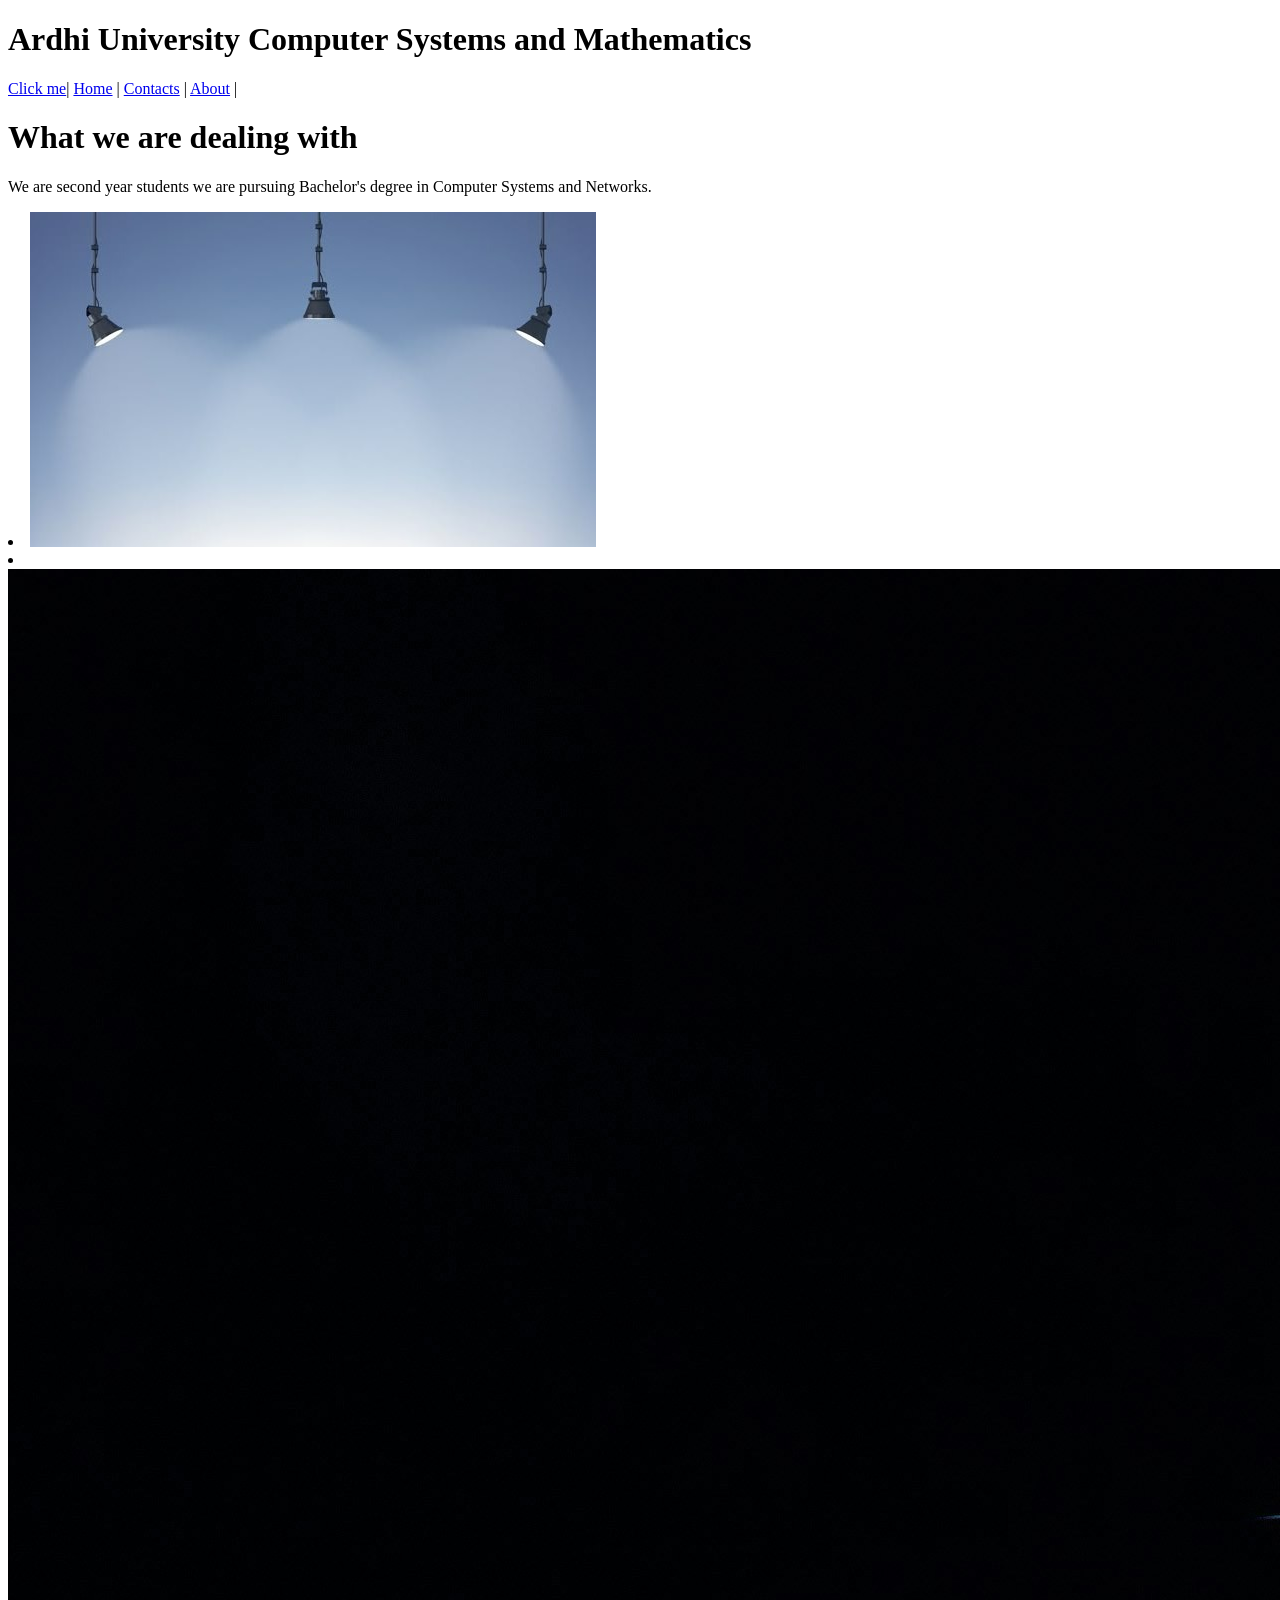
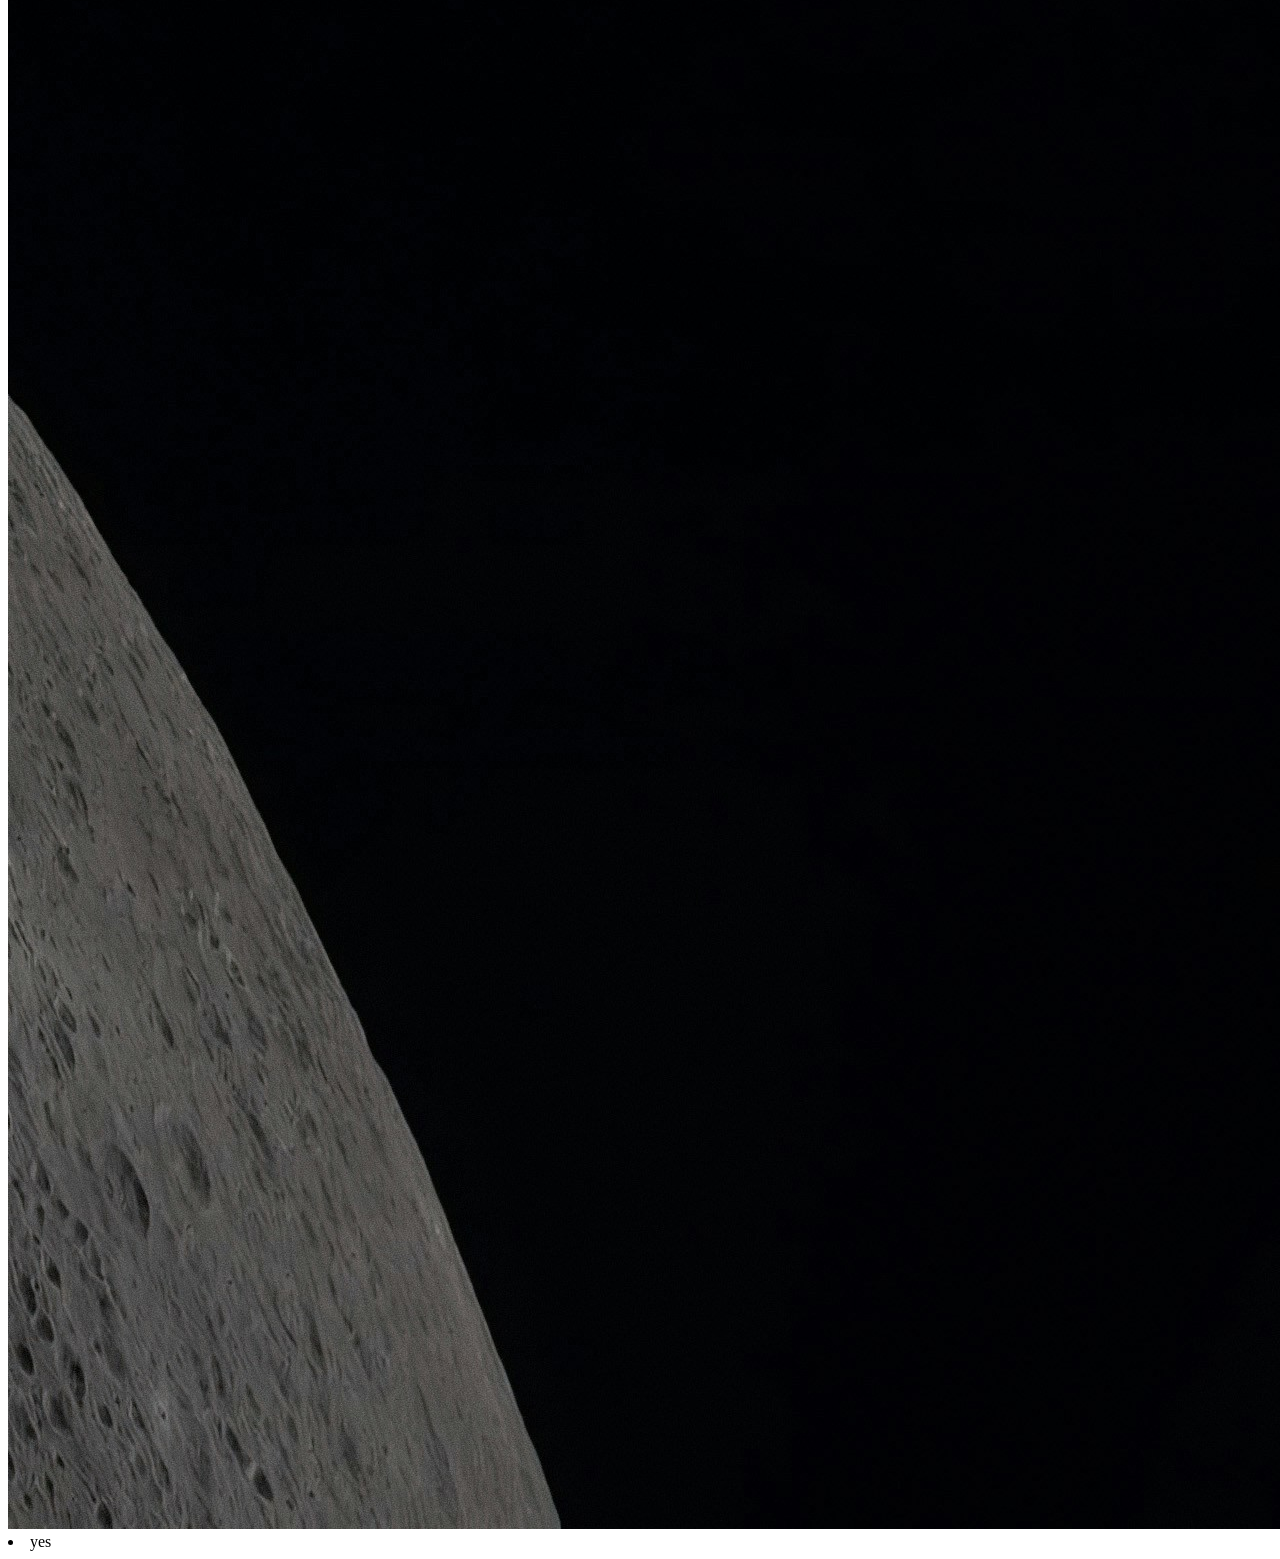
<file: week-01/index.html>
<!DOCTYPE html>
<html lang="en">
<head>
    <meta charset="UTF-8">
    <meta name="viewport" content="width=device-width, initial-scale=1.0">
    <title>GROUP 04</title>
</head>
<body>
    <h1>Ardhi University Computer Systems and Mathematics</h1>
    <a href="https://www.realmadrid.com/en-US" >Click me</a>|
    <a href="home.html"> Home</a> |
    <a href="contact.html"> Contacts</a> |
    <a href="About.html"> About</a> |
    <h1>What we are dealing with</h1>
 
    

    <p>We are second year students we are pursuing Bachelor's degree in Computer Systems and Networks.</p>
    <li> <img src="bg1.jpg" alt="A bulb"></li>
    <li><img src="nasa.jpg" alt="A Geometricpattern"> </li>
    <li> yes</li>
    
</body>
</html>
</file>
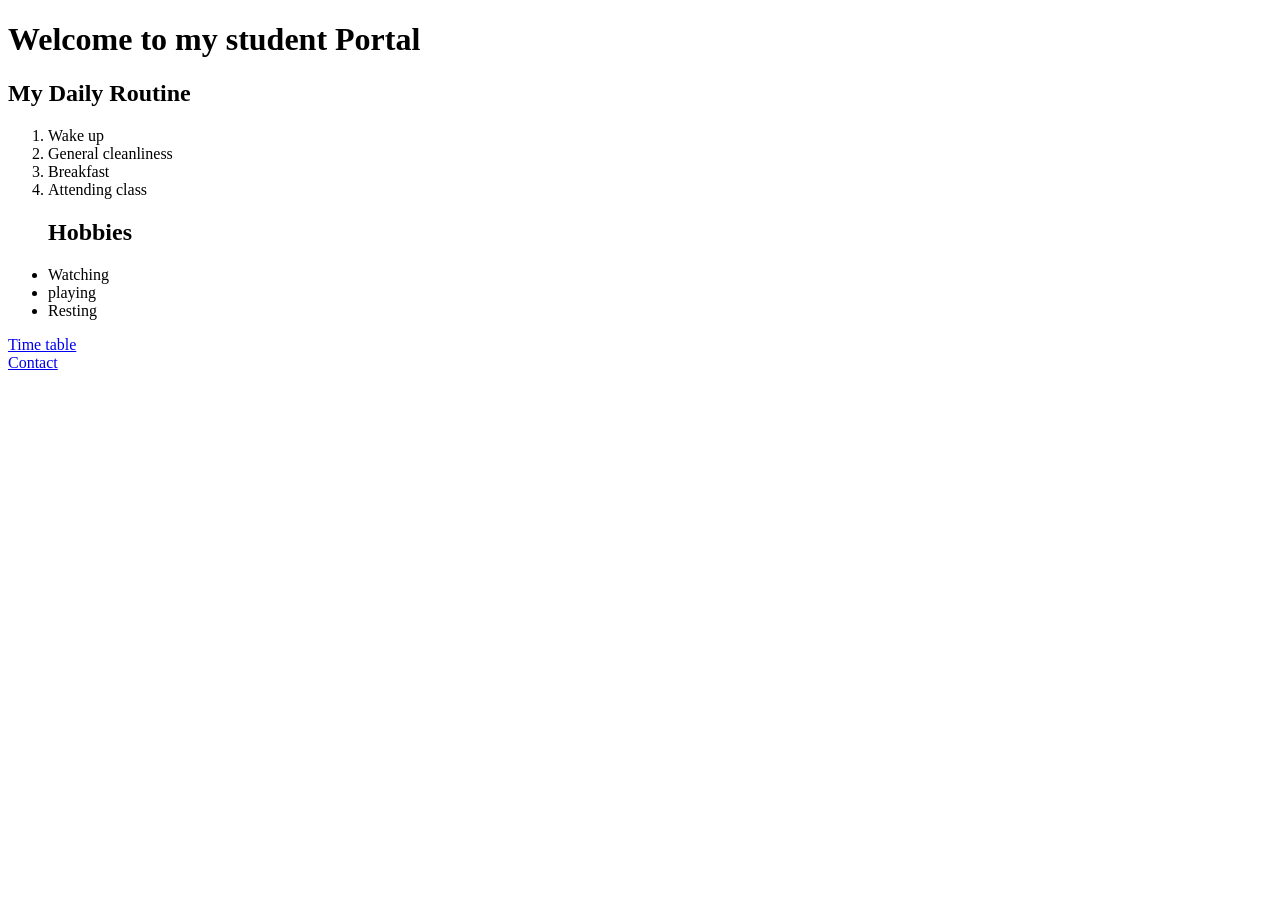
<file: WEEK-02/index.html>
<!DOCTYPE html>
<html lang="en">
<head>
    <meta charset="UTF-8">
    <meta name="viewport" content="width=device-width, initial-scale=1.0">
    <title>HOME PAGE</title>
</head>
<body>
    <h1>Welcome to my student Portal</h1>
    <h2>My Daily Routine</h2>
    <ol>
        <li>Wake up</li>
        <li>General cleanliness</li>
        <li>Breakfast</li>
        <li>Attending class</li>
    </ol>
    <ul>
    <h2>Hobbies</h2>
        <li>Watching</li>
        <li>playing</li>
        <li>Resting</li>
     </ul>
    </ul>
    <a href="time table.html">Time table</a><br>
    <a href="contact.html">Contact</a><br>
    
</body>
</html>
</file>
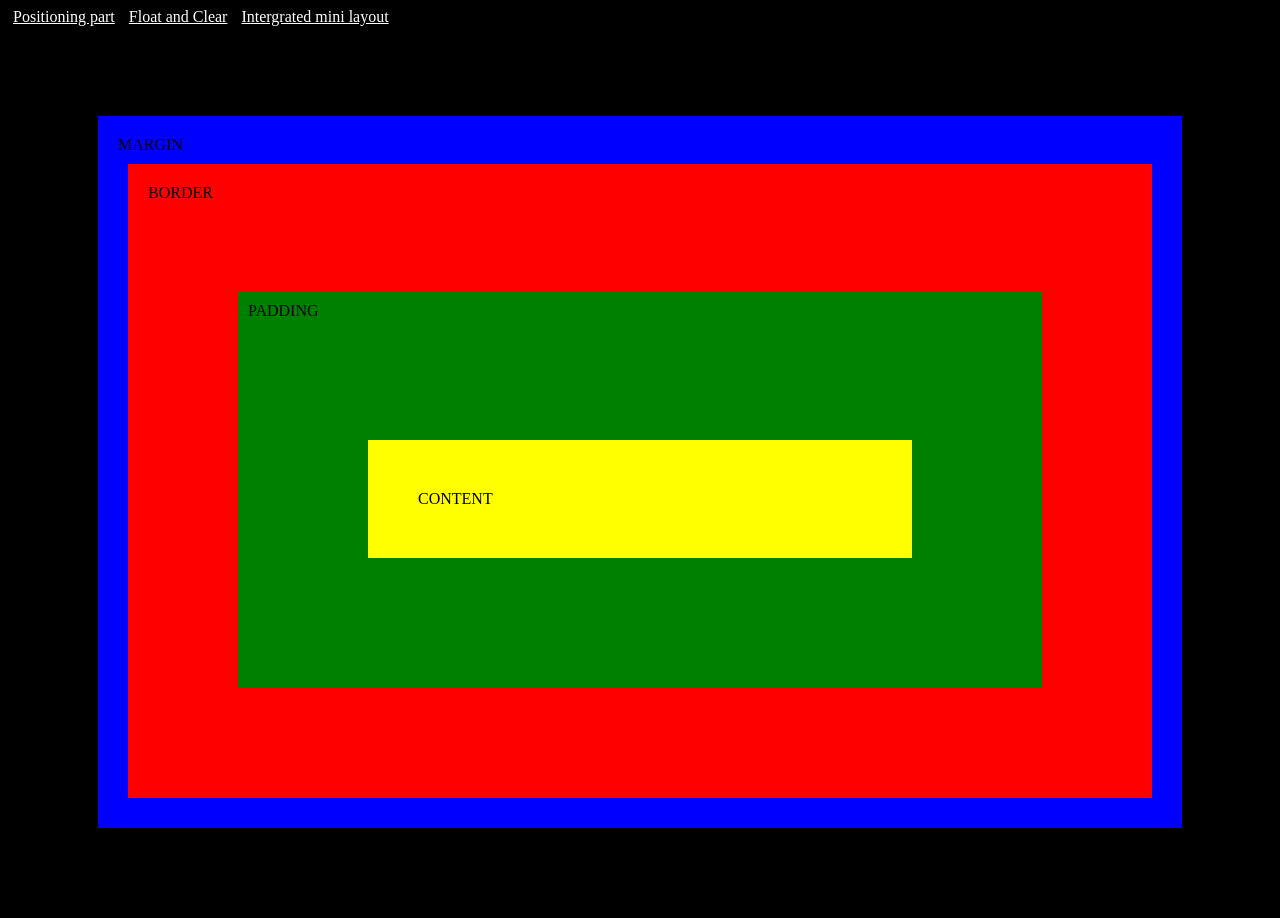
<file: WEEK-04/INDEX.HTML>
<!DOCTYPE html>
<html lang="en">
<head>
    <meta charset="UTF-8">
    <meta name="viewport" content="width=device-width, initial-scale=1.0">
    <title>Group 04 week 04</title>
    <link rel="stylesheet" href="styles.css">
</head>
<body>
    <a href="part2.html"> Positioning part</a>
    <a href="part3.html"> Float and Clear</a>
    <a href="part4.html">Intergrated mini layout</a>
    <div class="margin-box">MARGIN
        <div class="border-box"> BORDER
            <div class="padding-box">PADDING
                <div class="content-box">CONTENT</div>
    </div> 
    </div>
    </div>

    
</body>
</html>
</file>
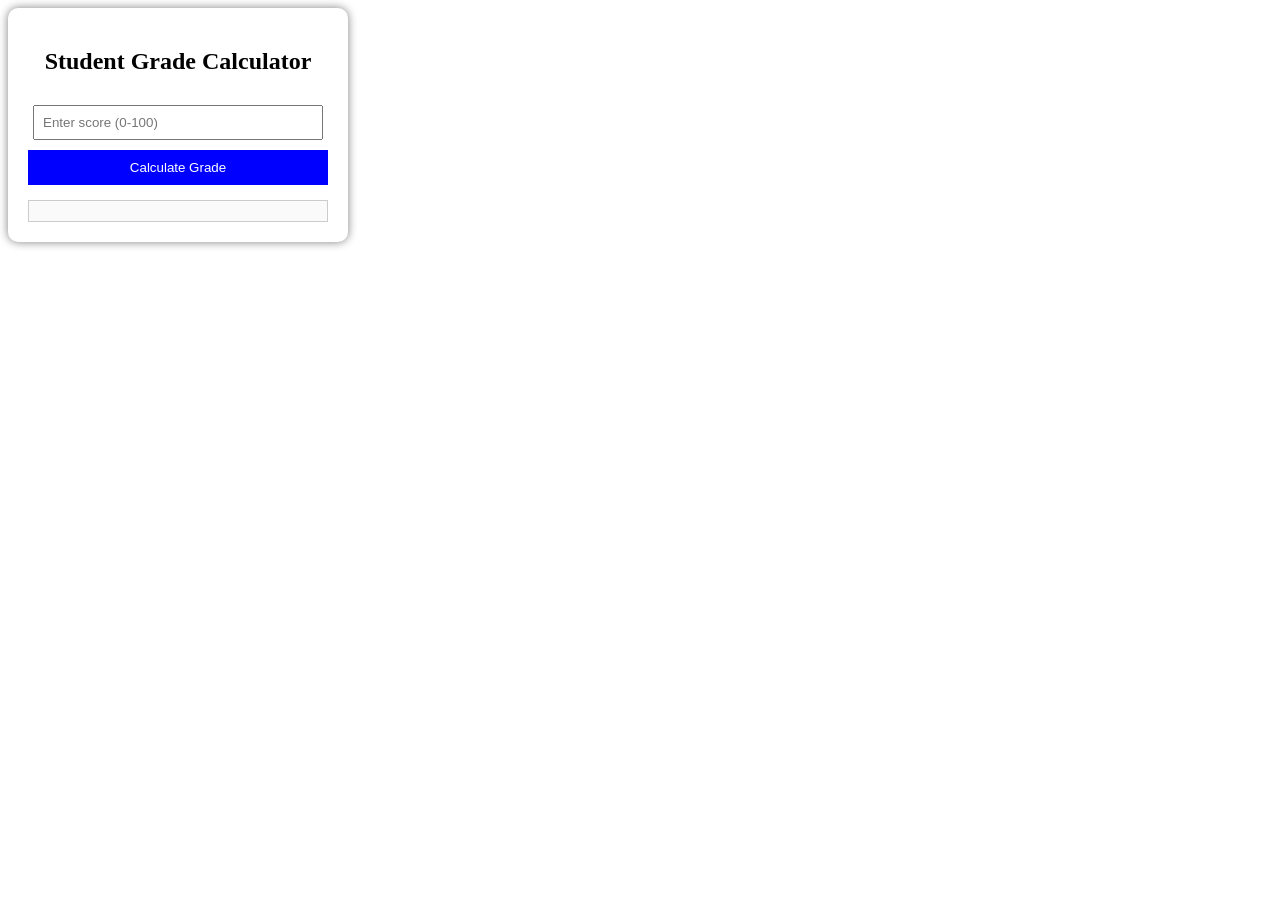
<file: WEEK-05/index.html>
<!DOCTYPE html>
<html lang="en">
<head>
<meta charset="UTF-8">
<link rel="stylesheet" href="styles.css">
<title>Student Grade Calculator</title>


</head>

<body>

<div class="container">
    <h2>Student Grade Calculator</h2>

    <input type="number" id="scoreInput" placeholder="Enter score (0-100)">
    <button id="calcBtn">Calculate Grade</button>

    <div id="results"></div>
    </div>

    <script src="script.js"></script>
</body>
</html>
</file>
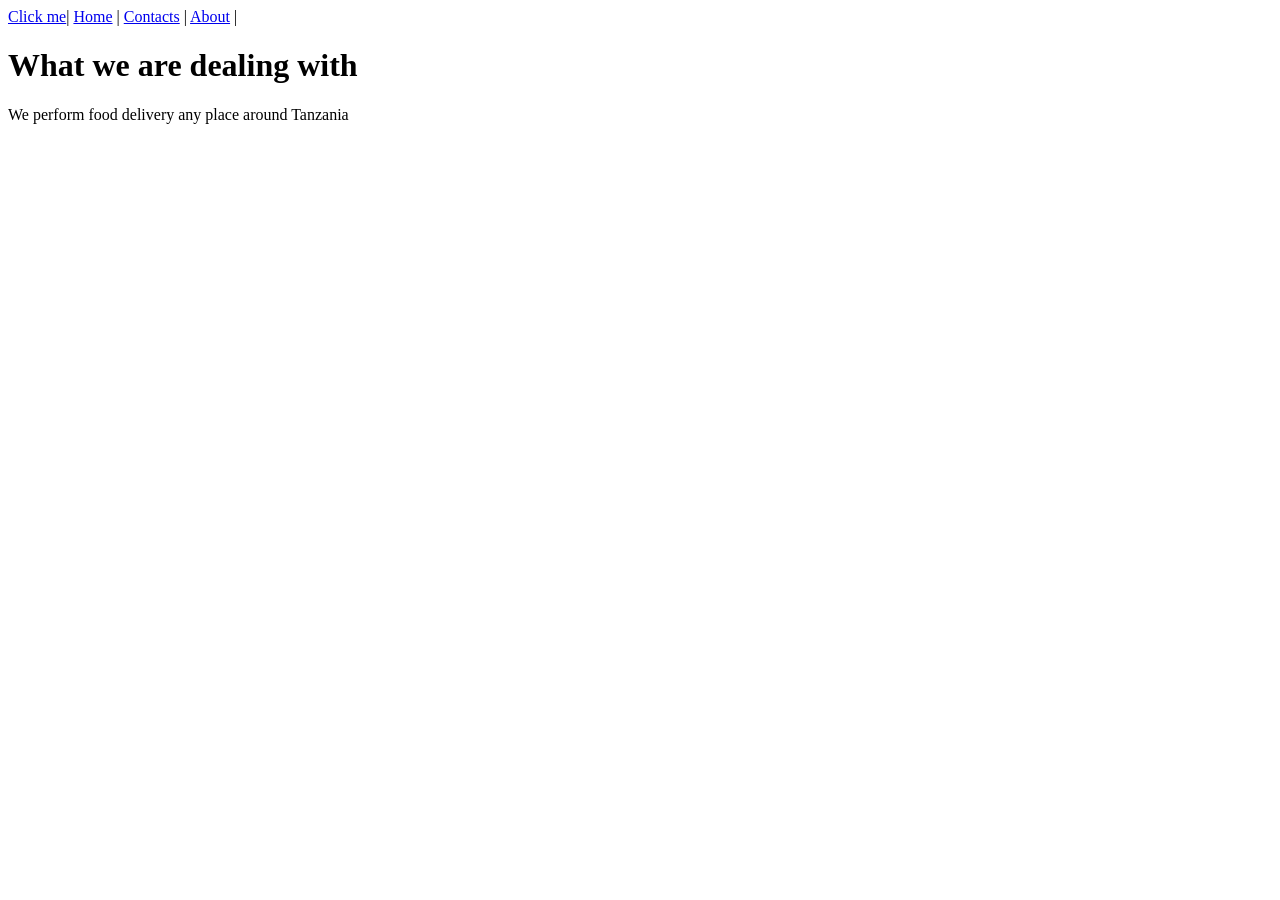
<file: week-01/About.html>
<!DOCTYPE html>
<html lang="en">
<head>
    <meta charset="UTF-8">
    <meta name="viewport" content="width=device-width, initial-scale=1.0">
    <title>Document</title>
</head>
<body>
    <a href="https://www.realmadrid.com/en-US" >Click me</a>|
    <a href="home.html"> Home</a> |
    <a href="contact.html"> Contacts</a> |
    <a href="About.html"> About</a> |
    <h1>What we are dealing with</h1>
    <p>We perform food delivery any place around Tanzania</p>
</body>
</html>
</file>
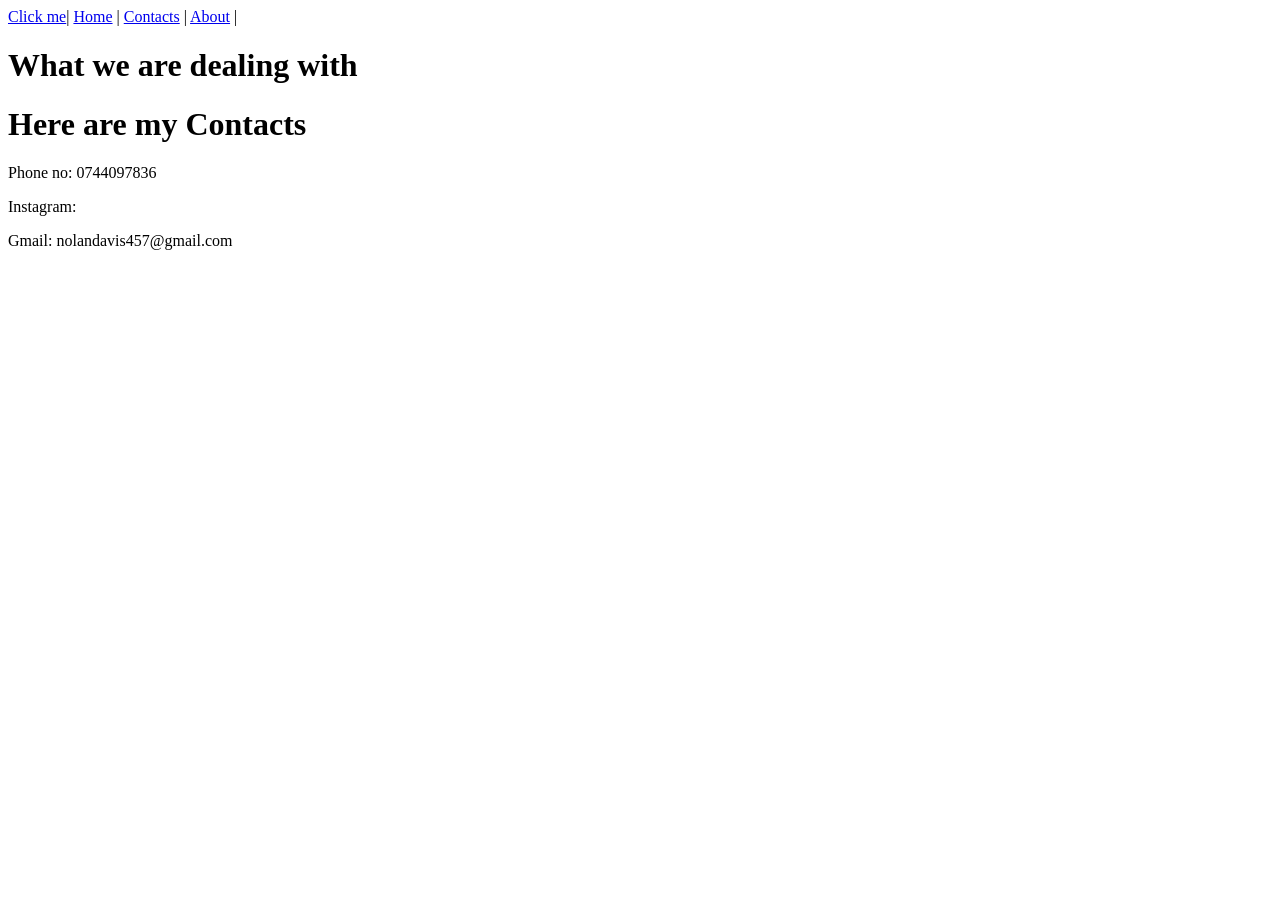
<file: week-01/contact.html>
<!DOCTYPE html>
<html lang="en">
<head>
    <meta charset="UTF-8">
    <meta name="viewport" content="width=device-width, initial-scale=1.0">
    <title>Document</title>
</head>
<body>
    <a href="https://www.realmadrid.com/en-US" >Click me</a>|
    <a href="home.html"> Home</a> |
    <a href="contact.html"> Contacts</a> |
    <a href="About.html"> About</a> |
    <h1>What we are dealing with</h1>
    <h1>Here are my Contacts</h1>
    <p>Phone no: 0744097836</p>
    <p>Instagram:</p>
    <p>Gmail: nolandavis457@gmail.com</p>
</body>
</html>
</file>
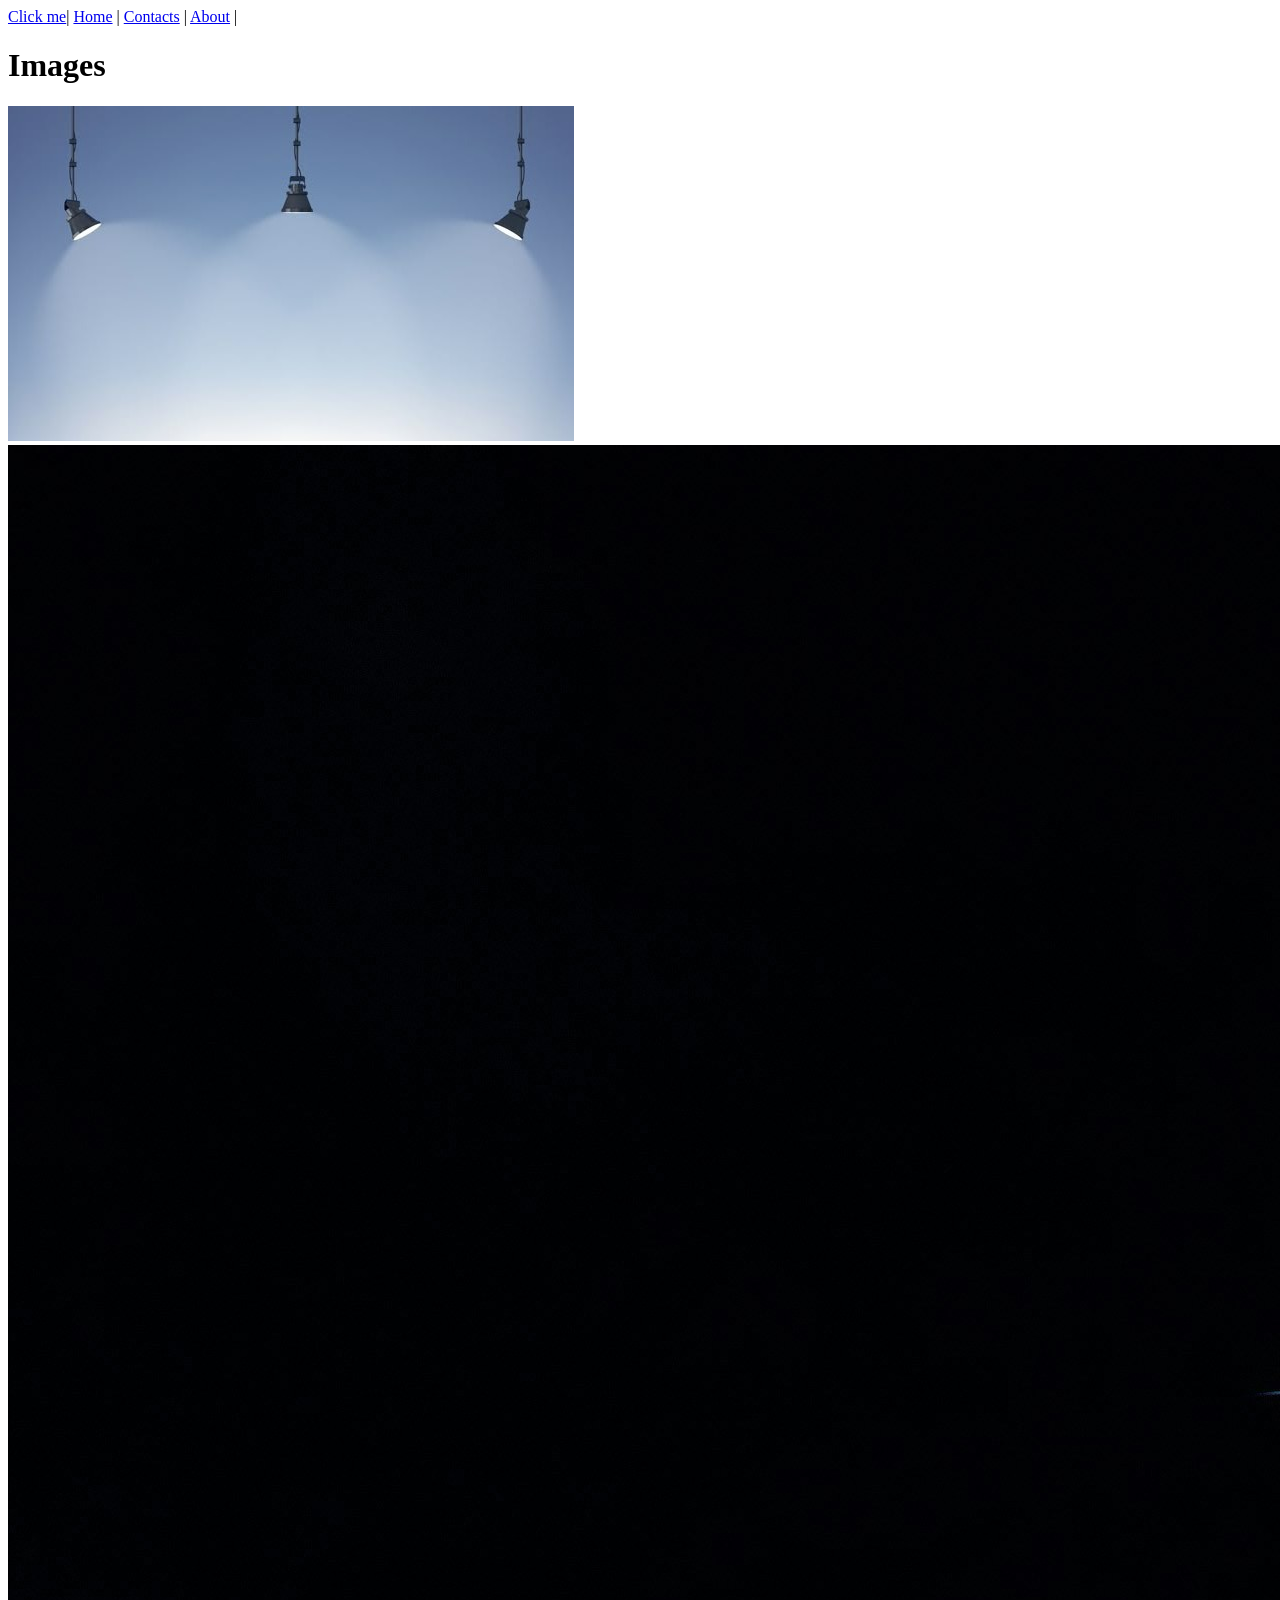
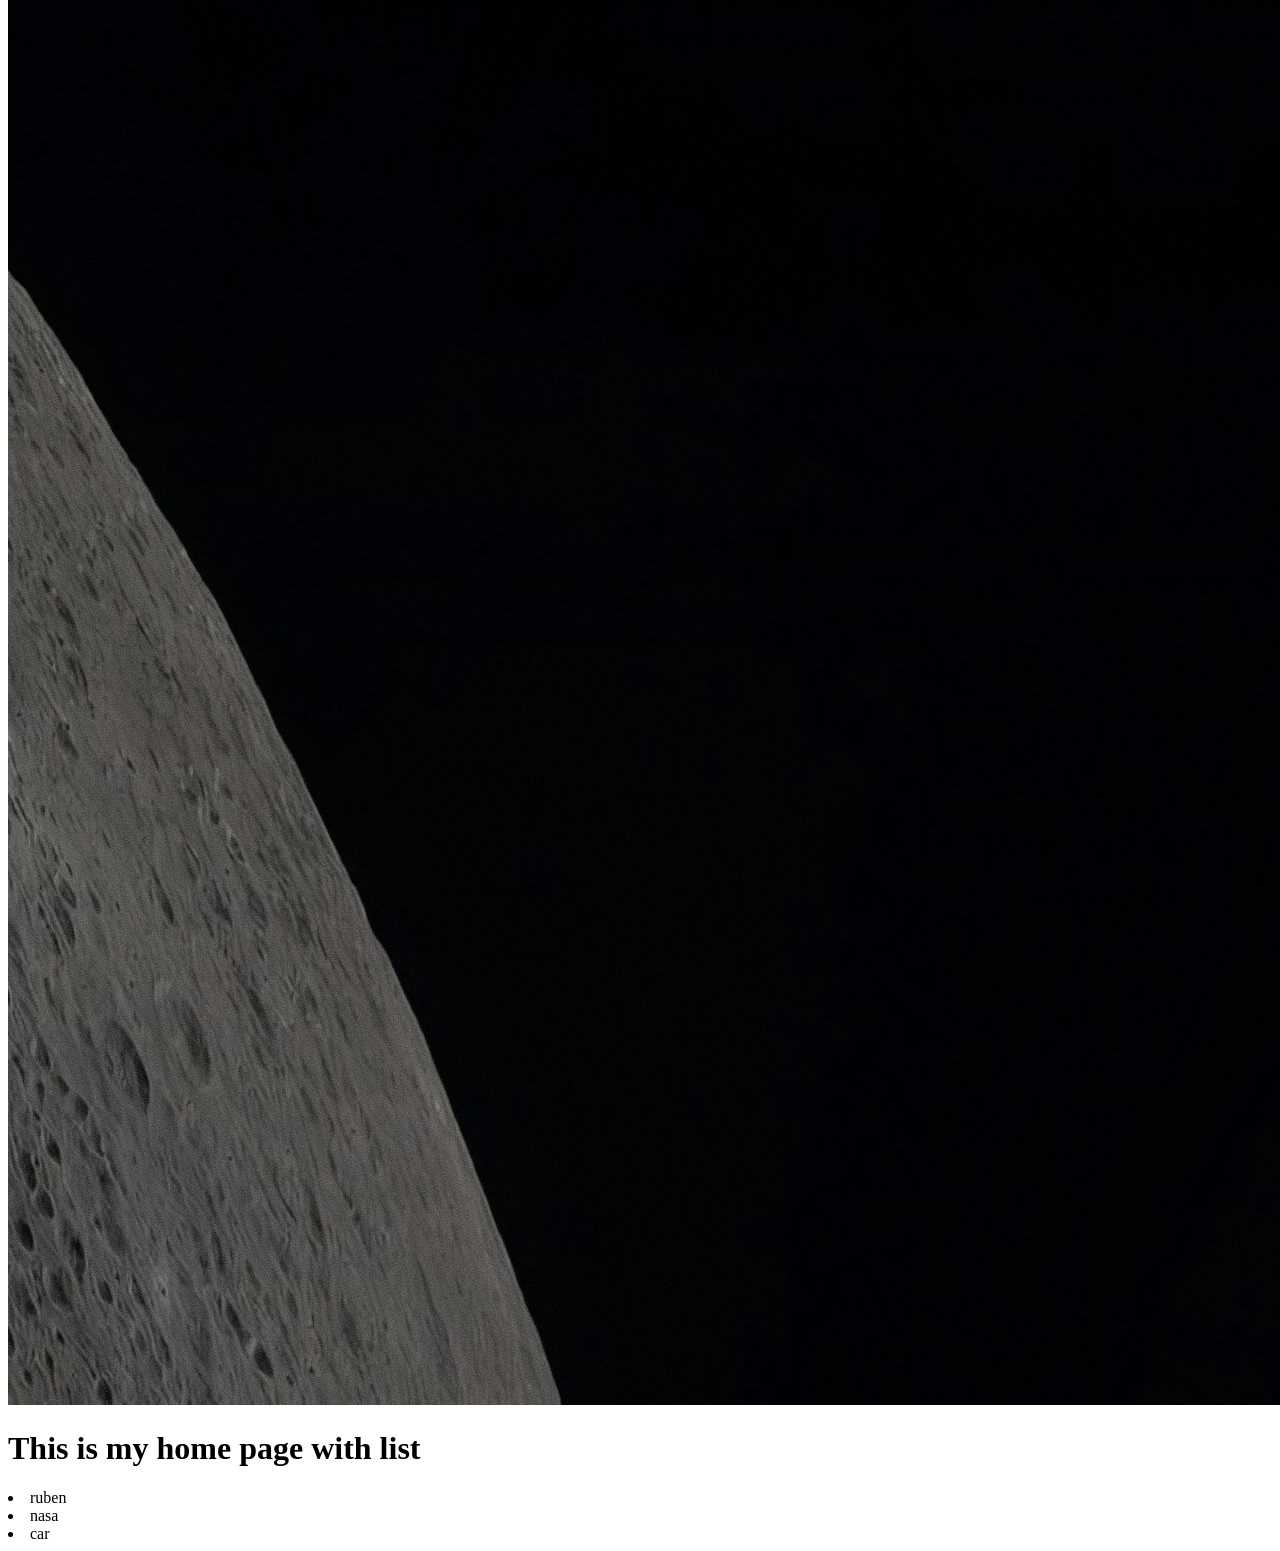
<file: week-01/home.html>
<!DOCTYPE html>
<html lang="en">
<head>
    <meta charset="UTF-8">
    <meta name="viewport" content="width=device-width, initial-scale=1.0">
    <title>Document</title>
</head>
<body>
    <a href="https://www.realmadrid.com/en-US" >Click me</a>|
    <a href="home.html"> Home</a> |
    <a href="contact.html"> Contacts</a> |
    <a href="About.html"> About</a> |
    
    <h1> Images</h1>
    <img src="bg1.jpg" alt="bulb"><img src="nasa.jpg" alt="space image">
    <h1> This is my home page with list</h1>

    <li>ruben</li>
    <li>nasa</li>
    <li>car</li>
</body>
</html>
</file>
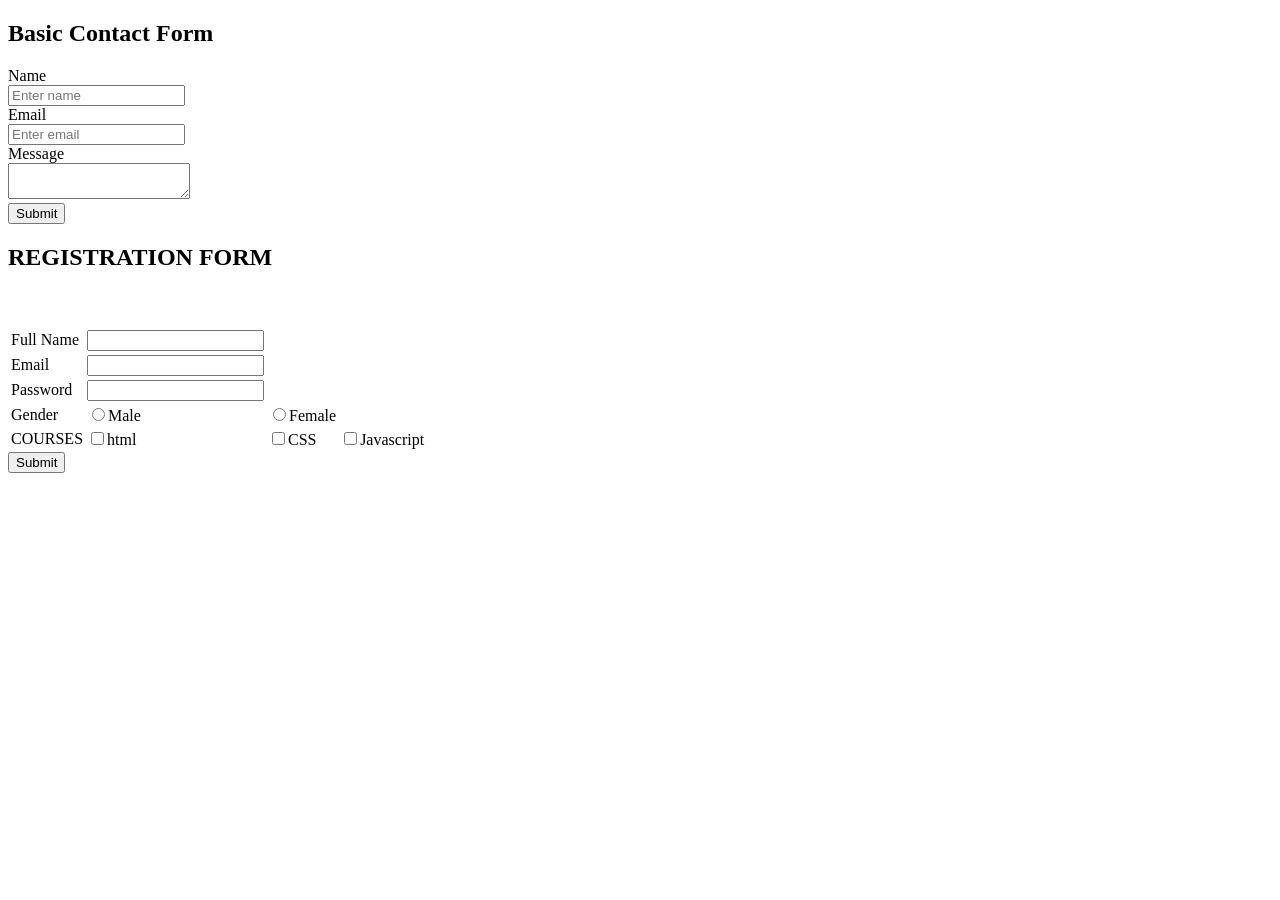
<file: WEEK-02/contact.html>
<!DOCTYPE html>
<html lang="en">
<head>
    <meta charset="UTF-8">
    <meta name="viewport" content="width=device-width, initial-scale=1.0">
    <title>Document</title>
</head>
<body>
    <h2>Basic Contact Form</h2>
    <form>
        <label>Name</label><br>
        <input type="text" placeholder="Enter name"><br>
        <label>Email</label><br>
        <input type="email" placeholder="Enter email"><br>
        <label>Message</label><br>
        <textarea></textarea><br>
        <input type="button" value="Submit">
    </form>

    <h2>REGISTRATION FORM</h2>
    <table>
        <tr>
            <td>Full Name </td>
            <td><input type="text" required></td>
        </tr>
         <tr>
            <td>Email</td>
            <td><input type="email" required></td>
        </tr>
         <tr>
            <td>Password</td>
            <td><input type="password" required></td>
        </tr>
         <tr>
            <td>Gender</td>
            <td><input type="radio" name="Gender" value="Male"required>Male
                <td><input type="radio" name="Gender" value="Female"required>Female
            </td>
        </tr>
        <tr>
            <td>COURSES</td>
            <td><input type="checkbox" name="COURSES" value="html"required>html
            </td> <br>
            <td><input type="checkbox" name="COURSES" value="CSS"required>CSS
            </td> <br>
            <td><input type="checkbox" name="COURSES" value="Javascript"required>Javascript
            </td>
        </tr>
    </table>
    <input type="button" value="Submit">
</body>
</html>
</file>
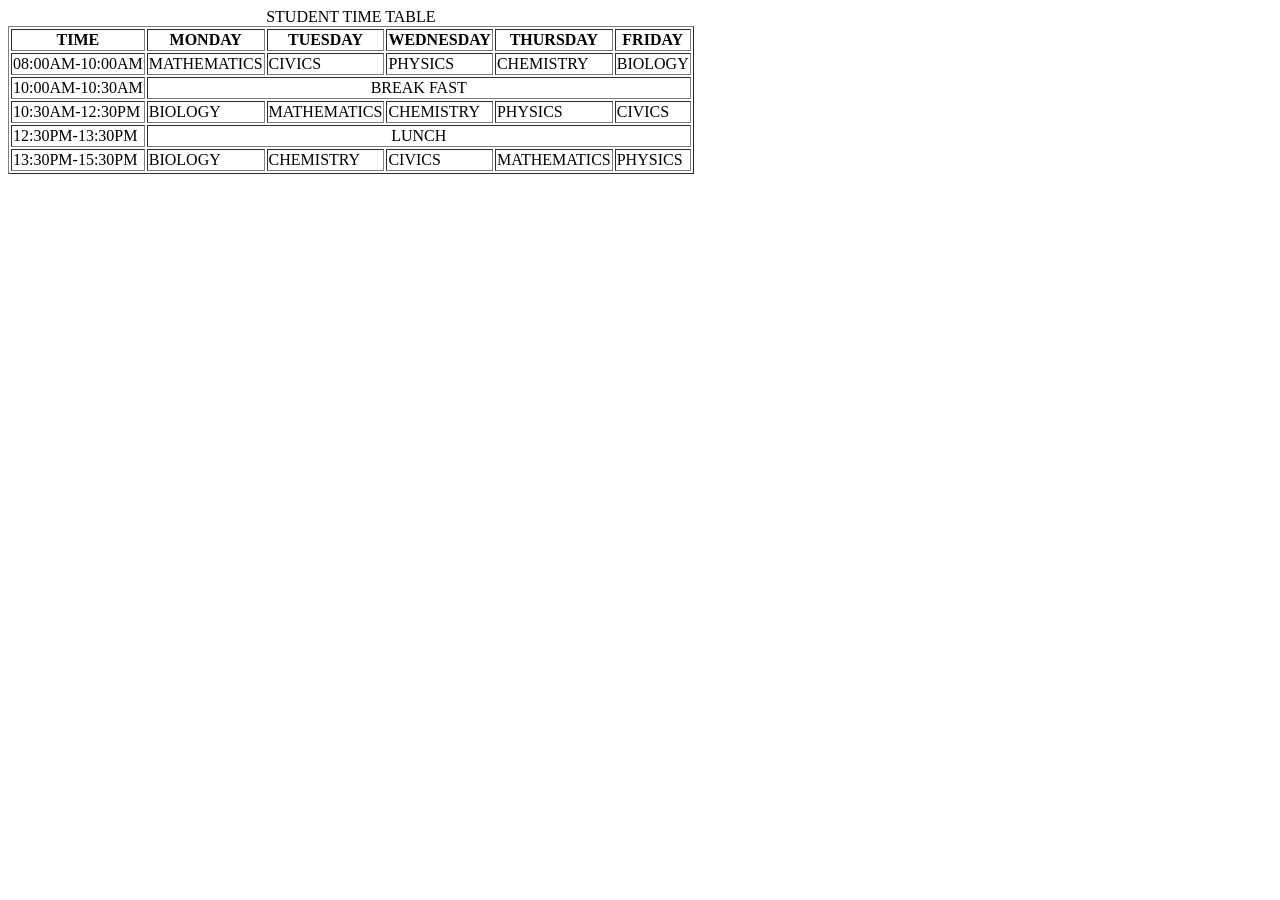
<file: WEEK-02/time table.html>
<!DOCTYPE html>
<html lang="en">
<head>
    <meta charset="UTF-8">
    <meta name="viewport" content="width=device-width, initial-scale=1.0">
    <title>Time table</title>
</head>
<body>
    <table border="1"> 
        <caption>STUDENT TIME TABLE</caption>
        <tr>
            <th>TIME</th>
            <th>MONDAY</th>
            <th>TUESDAY</th>
            <th>WEDNESDAY</th>
            <th>THURSDAY</th>
            <th>FRIDAY</th>
        </tr>
        <tr>
            <td>08:00AM-10:00AM</td>
            <td>MATHEMATICS</td>
            <td>CIVICS</td>
            <td>PHYSICS</td>
            <td>CHEMISTRY</td>
            <td>BIOLOGY</td>
        </tr>
        <tr>
            <td>10:00AM-10:30AM</td>
            <td colspan="5" align="center">BREAK FAST</td>

        </tr>
        <tr>
            <td>10:30AM-12:30PM</td>
            <td>BIOLOGY</td>
            <td>MATHEMATICS</td>
            <td>CHEMISTRY</td>
            <td>PHYSICS</td>
            <td>CIVICS</td>
        </tr>
        <tr>
            <td>12:30PM-13:30PM</td>
            <td colspan="5" align="center">LUNCH</td>

        </tr>
        <tr>
            <td>13:30PM-15:30PM</td>
            <td>BIOLOGY</td>
            <td>CHEMISTRY</td>
            <td>CIVICS</td>
            <td>MATHEMATICS</td>
            <td>PHYSICS</td>
            
        </tr>


    </table>
    
</body>
</html>
</file>
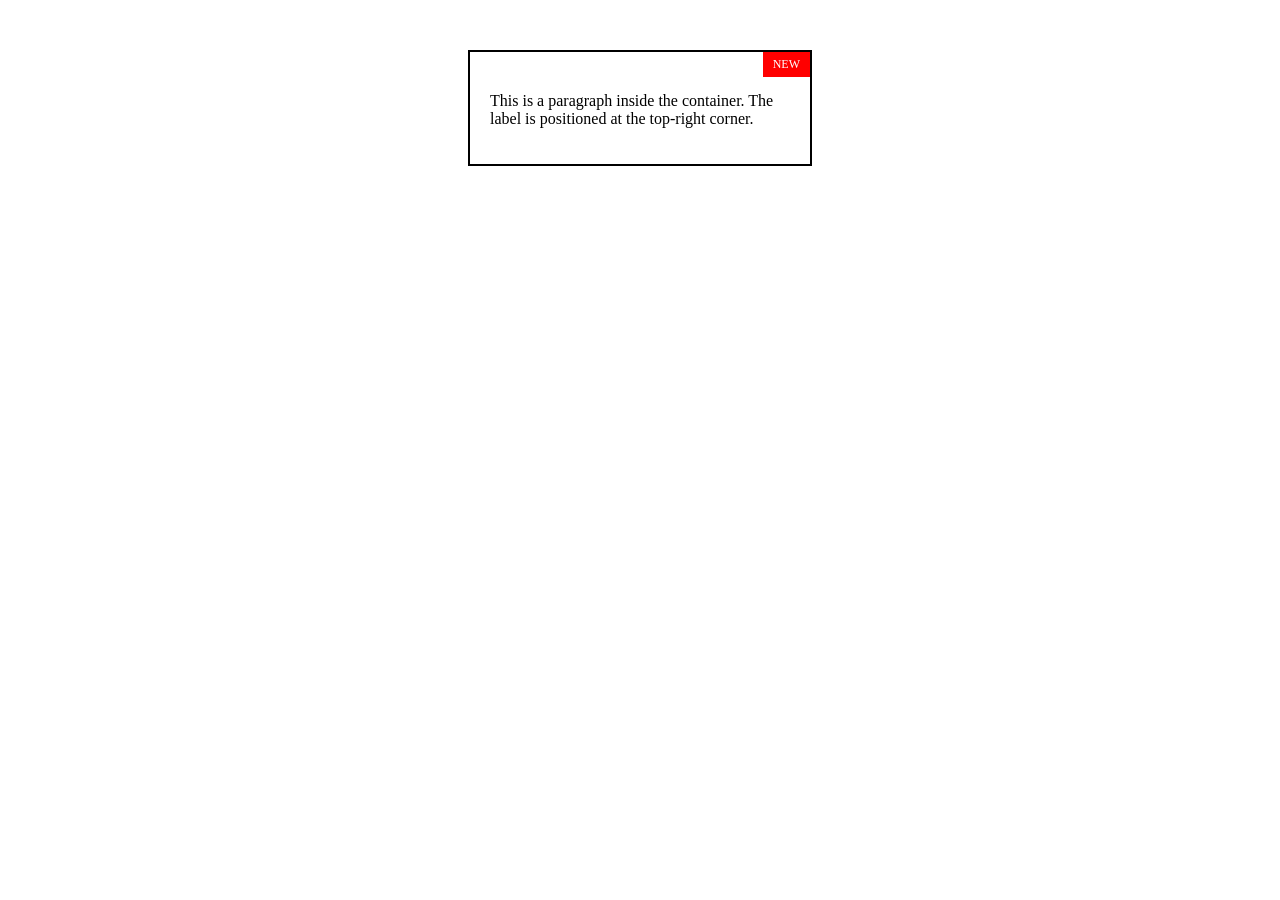
<file: WEEK-04/part2.html>
<!DOCTYPE html>
<html lang="en">
<head>
    <meta charset="UTF-8">
    <meta name="viewport" content="width=device-width, initial-scale=1.0">
    <title>Position Example</title>
    <link rel="stylesheet" href="style1.css">
</head>
<body>

    <div class="container">
        <span class="label">NEW</span>

        <p>
            This is a paragraph inside the container. 
            The label is positioned at the top-right corner.
        </p>
    </div>

</body>
</html>
</file>
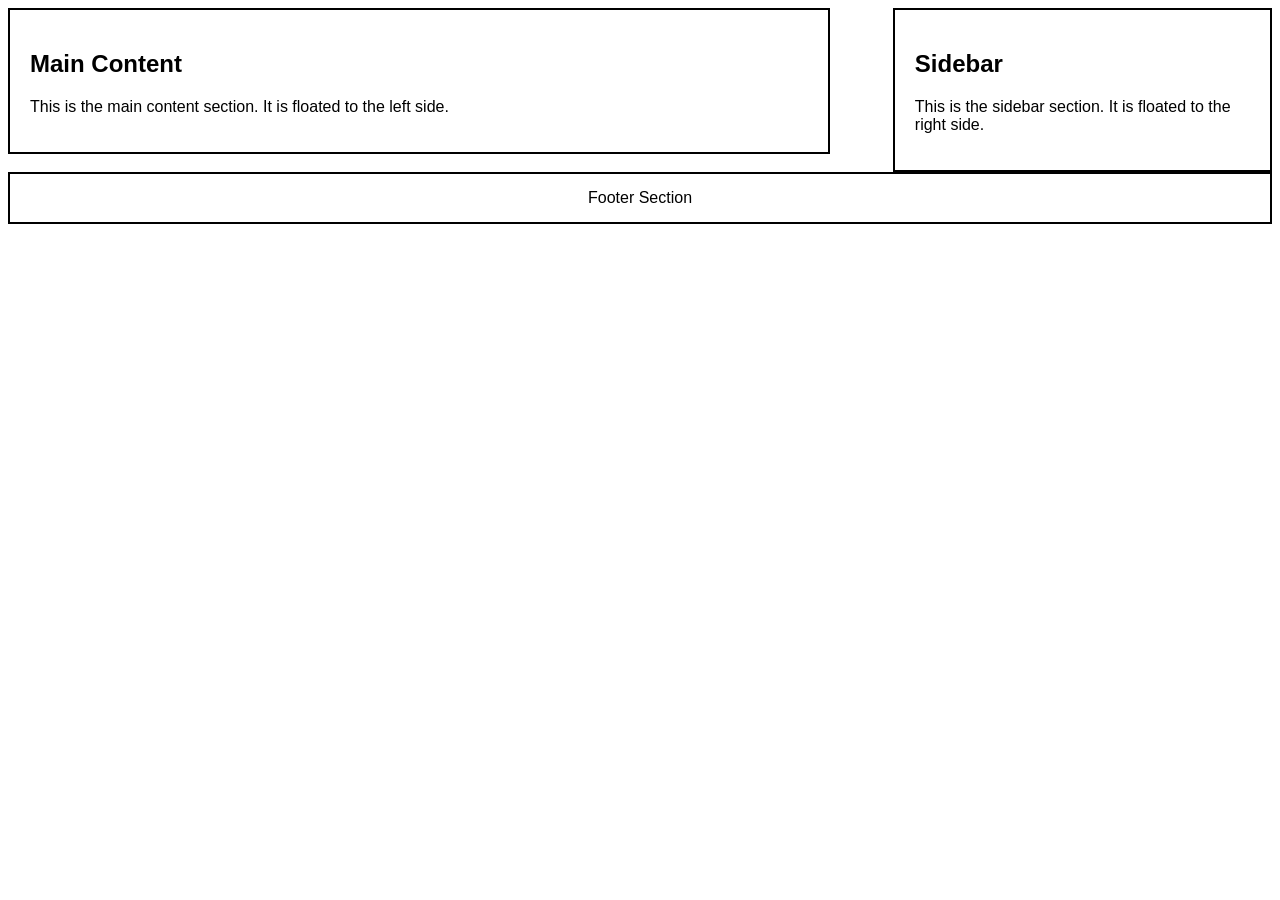
<file: WEEK-04/part3.html>
<!DOCTYPE html>
<html lang="en">
<head>
    <meta charset="UTF-8">
    <meta name="viewport" content="width=device-width, initial-scale=1.0">
    <title>Float and Clear Example</title>
    <link rel="stylesheet" href="style2.css">
</head>
<body>

    <div class="main-content">
        <h2>Main Content</h2>
        <p>
            This is the main content section. 
            It is floated to the left side.
        </p>
    </div>

    <div class="sidebar">
        <h2>Sidebar</h2>
        <p>
            This is the sidebar section. 
            It is floated to the right side.
        </p>
    </div>

    <footer>
        Footer Section
    </footer>

</body>
</html>
</file>
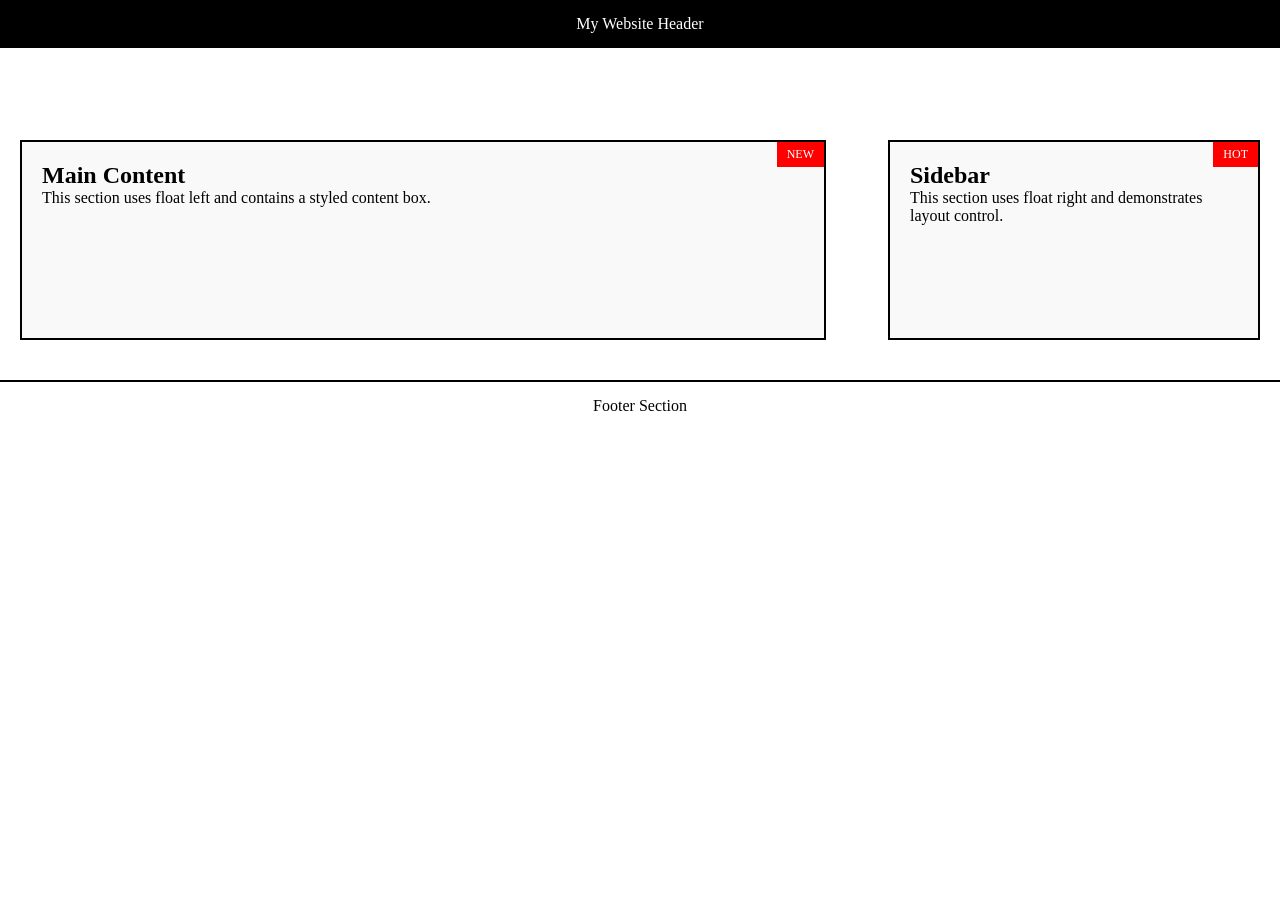
<file: WEEK-04/part4.html>
<!DOCTYPE html>
<html lang="en">
<head>
    <meta charset="UTF-8">
    <title>Combined Layout</title>
    <link rel="stylesheet" href="styles3.css">
</head>
<body>

    
    <header class="header">
        My Website Header
    </header>

    
    

    
    <div class="container">

        
        <div class="main-content box">
            <span class="label">NEW</span>
            <h2>Main Content</h2>
            <p>
                This section uses float left and contains a styled content box.
            </p>
        </div>

        
        <div class="sidebar box">
            <span class="label">HOT</span>
            <h2>Sidebar</h2>
            <p>
                This section uses float right and demonstrates layout control.
            </p>
        </div>

        
        <div class="clear"></div>

    </div>

    
    <footer class="footer">
        Footer Section
    </footer>

</body>
</html>
</file>
<file: WEEK-04/styles.css>
body{
    background-color: black;
}

div.margin-box{
    background-color: blue;
    padding: 20px;
    margin: 90px;
    border:5px;
}
a {
    color: white;
    text-decoration: underline;
    margin: 5px;
}
.border-box{
    background-color: red;
    padding: 20px;
    margin: 10px;
    border:5px;
}

.padding-box{
    background-color: green;
    padding: 10px;
    margin: 90px;
    border:5px;
}

.content-box{
    background-color: yellow;
    padding: 50px;
    margin: 120px;
    border:5px;
}

.positioning {
    position: relative;

}
.container {
    position: relative;
    padding: 10px;
    border: 1px;
    margin: 40px;
    color: white;
    background-color: grey;
}
.label{
    position:absolute;
    justify-content: right;
    padding: 5px;
    background-color: yellow;
    border: 1px;
    right: 10px;
    top: 10px;
}
</file>
<file: WEEK-05/styles.css>
ody {
    font-family: Arial, sans-serif;
    background-color: #f2f2f2;
    display: flex;
    justify-content: center;
    margin-top: 50px;
}

input {
    width: 90%;
    padding: 8px;
    margin: 10px 0;
}

.container {
    background-color: white;
    padding: 20px;
    border-radius: 10px;
    width: 300px;
    text-align: center;
    box-shadow: 0px 0px 10px gray;
}

button {
    padding: 10px;
    width: 100%;
    background-color: blue;
    color: white;
    border: none;
    cursor: pointer;
}

#results {
    margin-top: 15px;
    padding: 10px;
    border: 1px solid #ccc;
    background-color: #fafafa;
}
</file>
<file: WEEK-04/style1.css>
.container{
    position: relative;
    border: 2px solid black;
    width: 300px;
    padding: 20px;
    margin: 50px auto;
}

.label{
    position: absolute;
    top: 0;
    right: 0;
    background-color: red;
    color: white;
    padding: 5px 10px;
    font-size: 12px;
}

p{
    margin-top: 20px;
}
</file>
<file: WEEK-04/style2.css>
body{
    font-family: Arial, sans-serif;
}


.main-content{
    float: left;
    width: 65%;
    border: 2px solid black;
    padding: 20px;
    box-sizing: border-box;
}


.sidebar{
    float: right;
    width: 30%;
    border: 2px solid black;
    padding: 20px;
    box-sizing: border-box;
}
footer{
    clear: both;
    border: 2px solid black;
    margin-top: 20px;
    padding: 15px;
    text-align: center;
}
</file>
<file: WEEK-04/styles3.css>
* {
    box-sizing: border-box;
    margin: 0;
    padding: 0;
}


.header {
    position: fixed;
    top: 0;
    left: 0;
    width: 100%;
    background: black;
    color: white;
    padding: 15px;
    text-align: center;
    z-index: 1000;
}

.nav {
    position: sticky;
    top: 50px; 
    background: #444;
    color: white;
    padding: 10px;
    text-align: center;
}


.container {
    margin-top: 120px;
    padding: 20px;
}


.main-content {
    float: left;
    width: 65%;
}

.sidebar {
    float: right;
    width: 30%;
}


.box {
    border: 2px solid black;
    padding: 20px;
    min-height: 200px;
    position: relative;
    background: #f9f9f9;
}


.label {
    position: absolute;
    top: 0;
    right: 0;
    background: red;
    color: white;
    padding: 5px 10px;
    font-size: 12px;
}


.clear {
    clear: both;
}


.footer {
    clear: both;
    margin-top: 20px;
    padding: 15px;
    text-align: center;
    border-top: 2px solid black;
}
</file>
